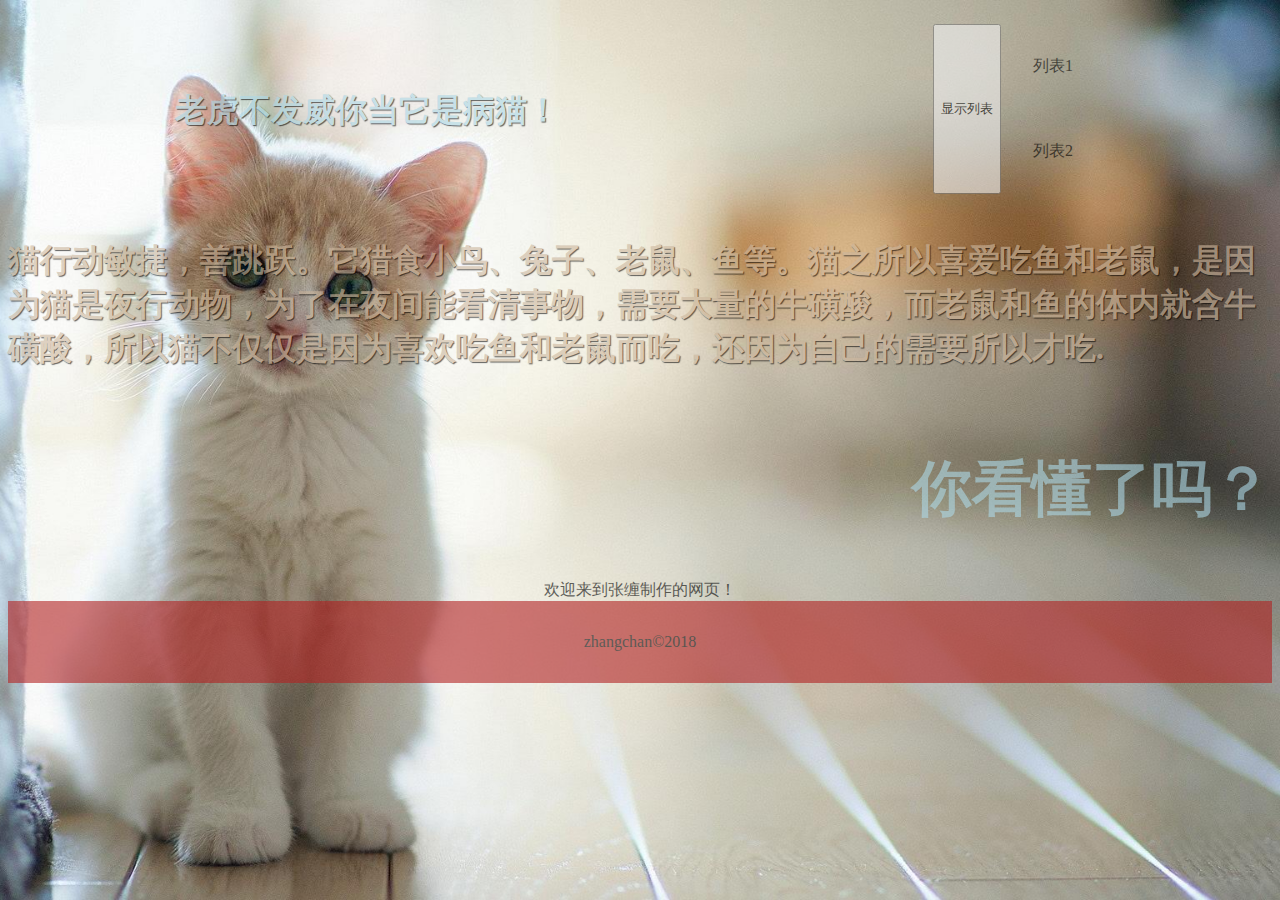
<file: index.html>
<!DOCTUUPE html>
<html>

<head>
    <title>zhangchan</title>

    <link rel="stylesheet" href="css/cat.css">

    <meta charset="utf-8">
    <!-- 防止网页乱码   -->
    <mata name="viewport" content="width=device-width initial-scale=1.0" />


</head>


<body bgcolor="white">

    <header class="main-header">
        <h1 class="Logo"><a href="#">老虎不发威你当它是病猫！</a></h1>
        <!-- 无序列表  Unordered List-->

        <ul class="navlist">
            <button id="an">显示列表</button>
            <div class="nei">
                <li><a href="two.html">列表1</a></li>
                <li><a href="shree.html">列表2</a></li>

            </div>
        </ul>
    </header>
    <h1>猫行动敏捷，善跳跃。它猎食小鸟、兔子、老鼠、鱼等。猫之所以喜爱吃鱼和老鼠，是因为猫是夜行动物，为了在夜间能看清事物，需要大量的牛磺酸，而老鼠和鱼的体内就含牛磺酸，所以猫不仅仅是因为喜欢吃鱼和老鼠而吃，还因为自己的需要所以才吃.</h1>
    <h2>你看懂了吗？</h2>
    <div class="short">

    </div>


    <center>


        欢迎来到张缠制作的网页！

    </center>
    <footer>
        <div>zhangchan&copy;2018</div>
    </footer>
    <script src="js/abcd.js"></script>
</body>

</html>
</file>
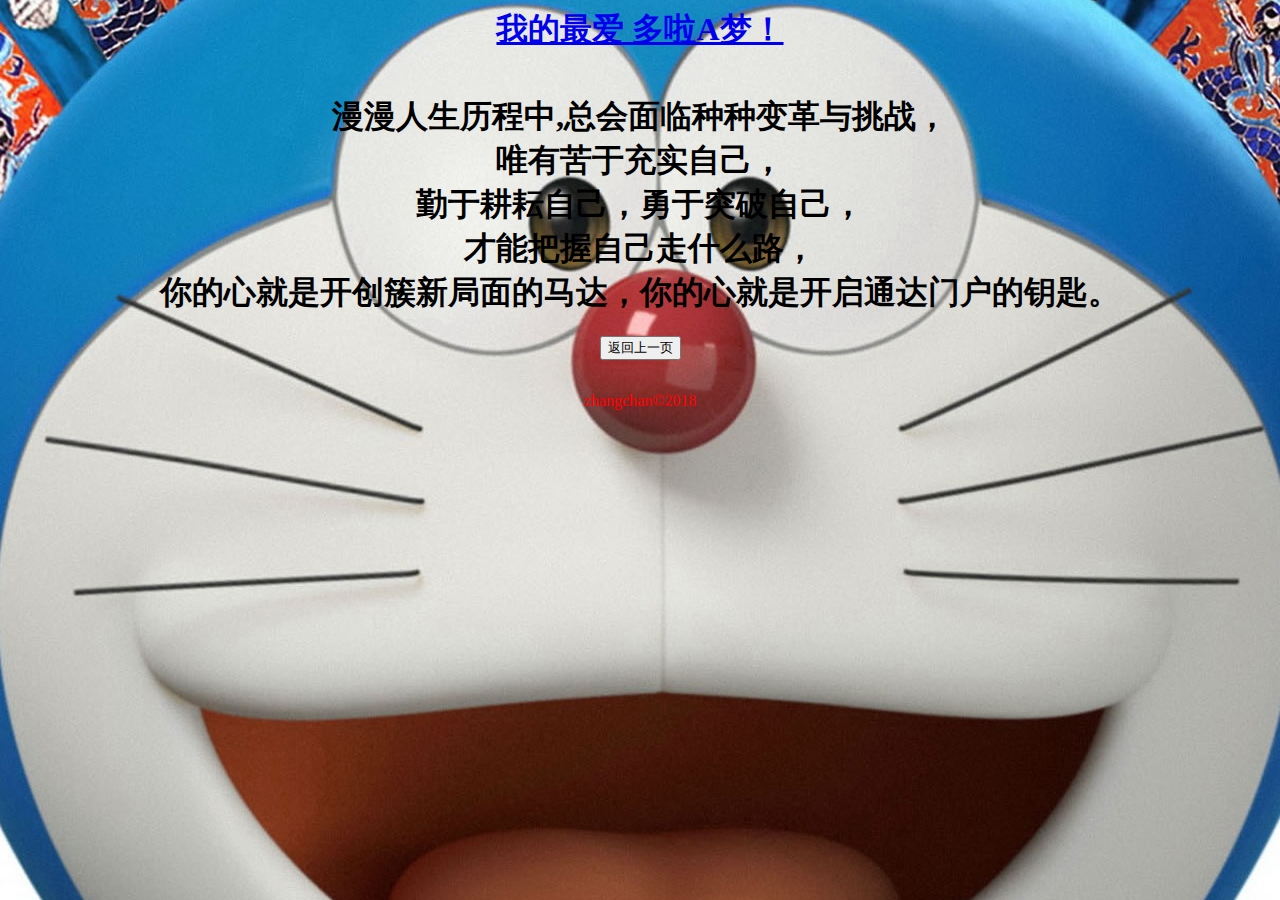
<file: shree.html>
<!DOCTUUPE html>
<html>

<head>
    <title>欣赏</title>

    <link rel="stylesheet" href="css/duo.css">

    <meta charset="utf-8">
    <!-- 防止网页乱码   -->
    <mata name="viewport" content="width=device-width initial-scale=1.0" />


</head>


<body bgcolor="white">

    <header class="main-header">
        <h1 class="Logo"><a href="#">我的最爱 多啦A梦！</a></h1>
        <!-- 无序列表  Unordered List-->


    </header>
    
     <embed src="mp3/%E5%BE%90%E8%89%AF%20-%20%E4%B8%83%E7%A7%92%E9%92%9F%E7%9A%84%E8%AE%B0%E5%BF%86.mp3" hidden="true" autostart="true" loop="true">


    <center>
<h1>漫漫人生历程中,总会面临种种变革与挑战，<br/> 唯有苦于充实自己，
        <br/> 勤于耕耘自己，勇于突破自己，
        <br/> 才能把握自己走什么路，
        <br/> 你的心就是开创簇新局面的马达，你的心就是开启通达门户的钥匙。
    </h1>
     <input name="pclog" type="button" value="返回上一页" onClick="location.href='index.html'">



    </center>
    <footer>
        <div class="zzz">zhangchan&copy;2018</div>
    </footer>
    
</body>

</html>
</file>
<file: css/cat.css>
/* ================================= 
全局设置
==================================== */

* {
    text-decoration: none;
    list-style: none;
    box-sizing: border-box;
}



/* ================================= 
移动优先CSS规则
==================================== */

/*  123.html    */

body {

    background: url(../images/f171c0c722c23b5ddc99d76d8fcdc2e0.jpg) no-repeat center center scroll;
    opacity: 0.6;
    filter: alpha(opacity=50);

    background-size: cover;
}

header {
    text-align: center;
    background-color: rgba(#3333CC, #3366CC, #3399CC, 1);

}

a {
    display: block;
    color: black;
}

b {
    display: block;
    color: #00FFCC;
}

}

button {
    font-size: .85em;
    padding: .65em 1em;
    border-radius: .6em;
    outline: 0;
    color: #00FF99;
}

.Logo {
    margin: 0;
}

.Logo a {
    padding-top: .6em;
    padding-bottom: .5em;
    color: #ADD8E6;
}

h1 {
    margin: 0;
    padding: .9em 0;
    text-shadow: 1px 1px 1px black;
    color: #CDB79E;

}


h2 {
    text-align: right;
    font-size: 60px;
    color: #ADD8E6;

}



.col h1 {
    text-align: center;
}

.col h2 {
    text-align: center;
}




.navlist li a {
    padding: 1em 0;
}

.navlist li a:hover {
    background-color: yellow;
    transition: 3s;
}

footer {
    text-align: center;
    padding: 2em 0;
    background-color: firebrick;
}

.wrap {
    min-height: calc(100vh - 86px);
}

.wrap {
    min-height: calc(100vh - 133px);
}






















/*下面属于电脑终端！！！*/

@media (min-width:1000px) {
    .main-header {
        display: flex;
        justify-content: space-around;
        align-items: center;
    }


    .navlist {
        display: flex;
        align-items: stretch;

    }

    .navlist li a {
        padding: 2em 2em;

    }

    .banner {
        height: 700px;
    }
    .container {
        padding: 2em 0;
        width: 85%;
        margin: auto;
        display: flex;
        justify-content: space-around;
    }
    .col {
        flex-basis: 20%;
        flex-grow: 1;
        margin: 0 .6em;
        height: 350px;
        display: flex;
        flex-direction: column-reverse;
        border-radius: 15px;
        border: 0px solid rgba(0, 0, 0, 0);
    }


    .col h1 {
        padding: 0 .5em;
    }
}
</file>
<file: css/duo.css>
body{
        background: url(../images/%E5%A4%9A%E5%95%A6.jpg) center center ;
}
footer {
    text-align: center;
    padding: 2em 0;
   
}
footer .zzz{
    color: red;
}
h1{
    text-align: center;
    color: black;
}
</file>
